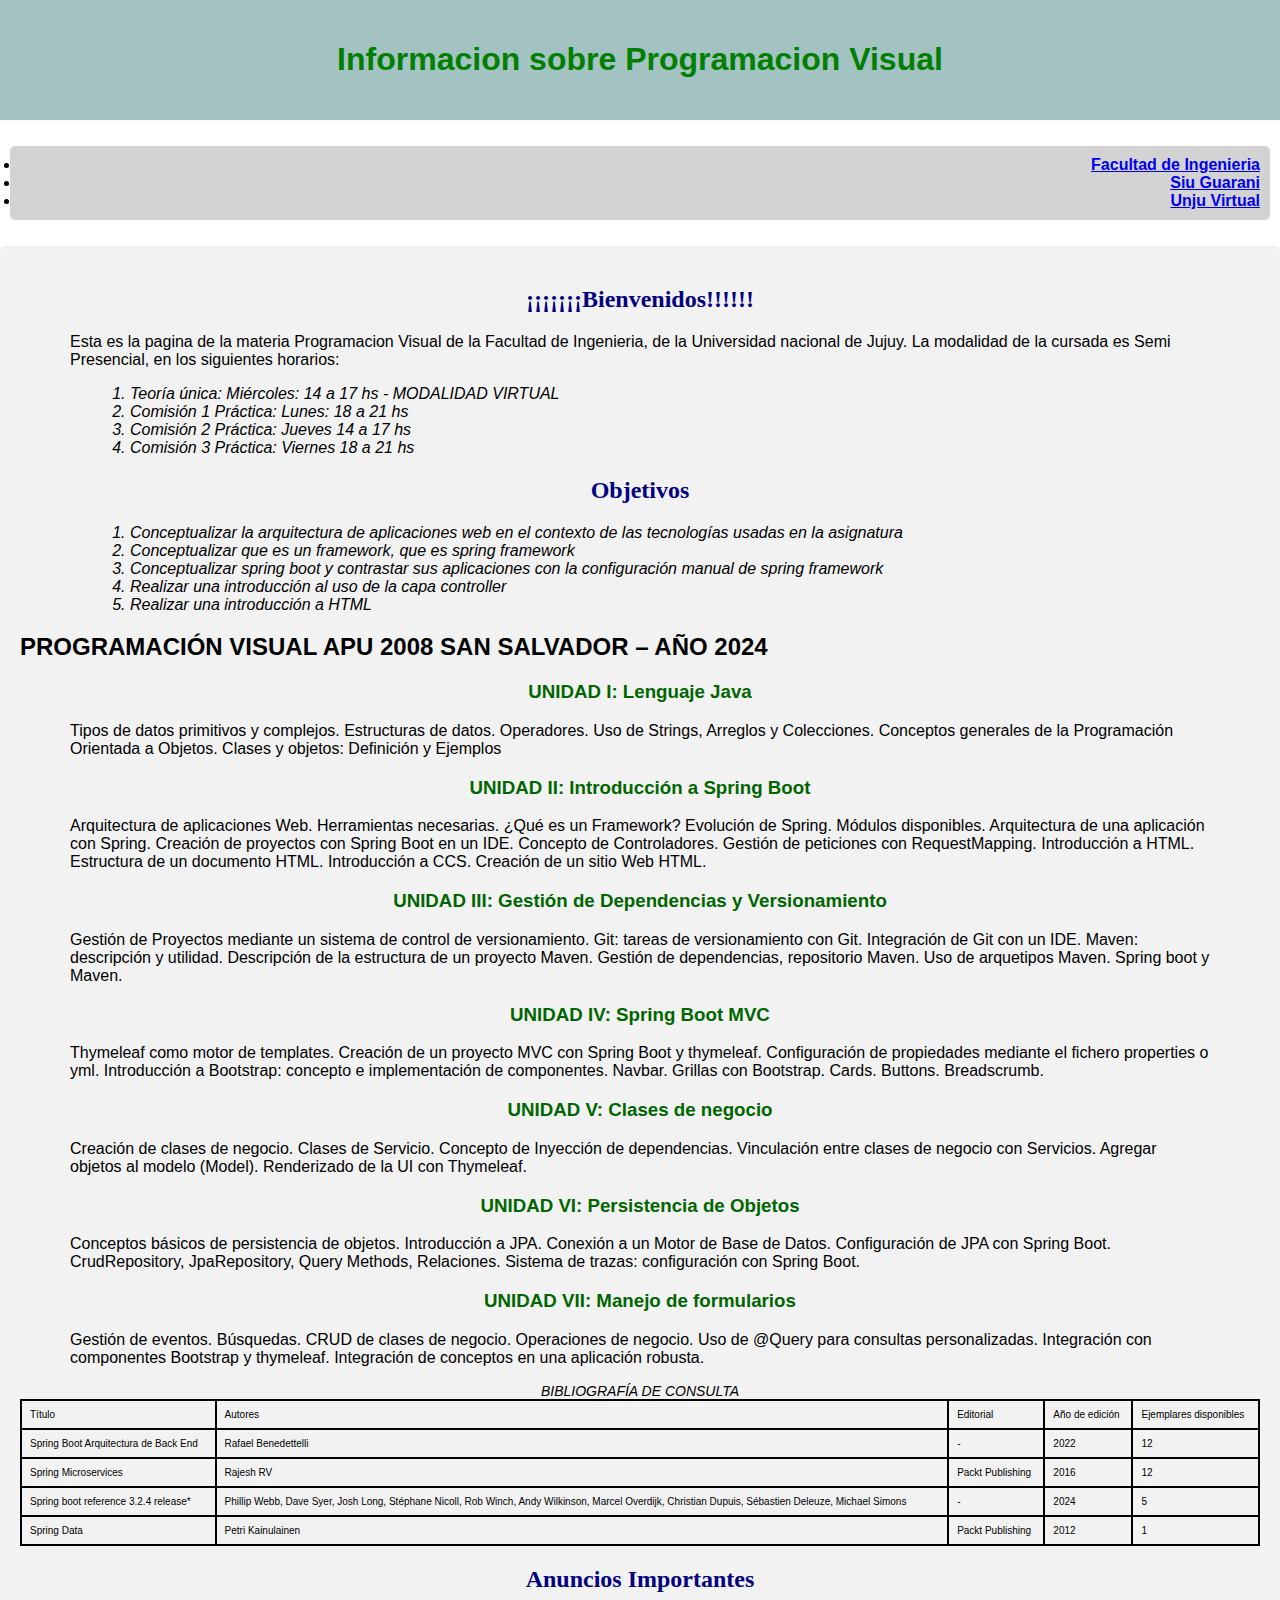
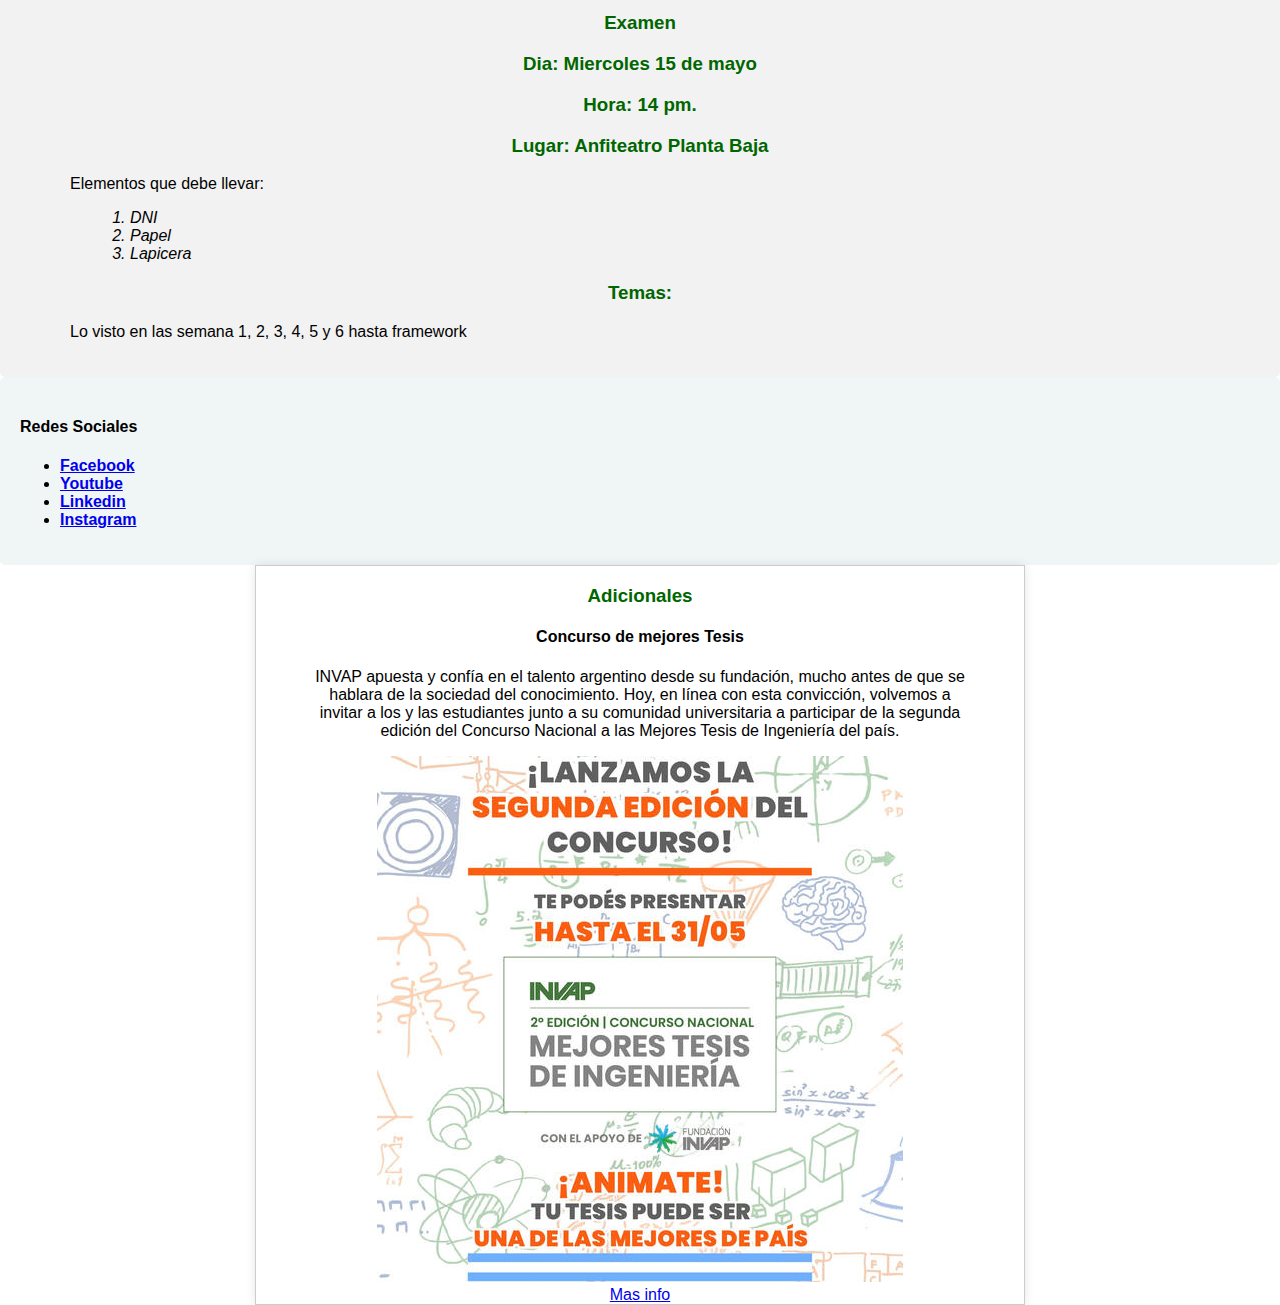
<file: tp3_MoralesValerianoPablo/src/main/resources/templates/index.html>
<!DOCTYPE html>
<html lang="es">
	<head>
		<meta charset="UTF-8">
		<title>Informacion sobre PV</title>
		<link rel= "stylesheet" href="../static/css/estilos.css">
	</head>
	
	<body>
		<header id="encabezado">
			<h1>Informacion sobre Programacion Visual</h1>
		</header>
		
		<nav class="menu">
			<ul class="link">
				<li><a class="enlace" href="https://virtual.unju.edu.ar/">Facultad de Ingenieria</a></li>
				<li><a class="enlace" href="https://alumnos.unju.edu.ar/unju/inicio_alumno">Siu Guarani</a></li>
				<li><a class="enlace" href="https://virtual.unju.edu.ar/">Unju Virtual</a></li>
			</ul>
		</nav>
		
		<main class="principal">
		<section id="Bienvenida">
			<h2 class="titulo2">¡¡¡¡¡¡¡Bienvenidos!!!!!!</h2>
			<p class="parrafo">Esta es la pagina de la materia Programacion Visual de la Facultad de Ingenieria, de la Universidad
			nacional de Jujuy. La modalidad de la cursada es Semi Presencial, en los siguientes horarios:</p>
			<ol class="lista">
				<li>Teoría única: Miércoles: 14 a 17 hs - MODALIDAD VIRTUAL </li>
				<li>Comisión 1 Práctica: Lunes: 18 a 21 hs </li>
				<li>Comisión 2 Práctica: Jueves 14 a 17 hs</li>
				<li>Comisión 3 Práctica: Viernes 18 a 21 hs </li>
			</ol>
			<h2 class="titulo2">Objetivos</h2>
			<ol class="lista">
				<li>Conceptualizar la arquitectura de aplicaciones web en el contexto de las tecnologías usadas en la asignatura </li>
				<li>Conceptualizar que es un framework, que es spring framework</li>
				<li>Conceptualizar spring boot y contrastar sus aplicaciones con la configuración manual de spring framework</li>
				<li>Realizar una introducción al uso de la capa controller</li>
				<li>Realizar una introducción a HTML</li>
			</ol>
			
			
			 
			
			
		</section>
		
		<section id="Cuerpo"></section>
		<h2>PROGRAMACIÓN VISUAL APU 2008 SAN SALVADOR – AÑO 2024</h2>
		<h3 class="titulo3">UNIDAD I: Lenguaje Java</h3>
		<p class="parrafo">Tipos de datos primitivos y complejos. Estructuras de datos. Operadores. Uso de Strings, Arreglos y
Colecciones. Conceptos generales de la Programación Orientada a Objetos. Clases y objetos: Definición y
Ejemplos</p>
		<h3 class="titulo3">UNIDAD II: Introducción a Spring Boot</h3>
		<p class="parrafo">Arquitectura de aplicaciones Web. Herramientas necesarias. ¿Qué es un Framework? Evolución de Spring.
Módulos disponibles. Arquitectura de una aplicación con Spring. Creación de proyectos con Spring Boot en
un IDE. Concepto de Controladores. Gestión de peticiones con RequestMapping. Introducción a HTML.
Estructura de un documento HTML. Introducción a CCS. Creación de un sitio Web HTML.</p>
		<h3 class="titulo3">UNIDAD III: Gestión de Dependencias y Versionamiento</h3>
		<p class="parrafo">Gestión de Proyectos mediante un sistema de control de versionamiento. Git: tareas de versionamiento con
Git. Integración de Git con un IDE.
Maven: descripción y utilidad. Descripción de la estructura de un proyecto Maven. Gestión de dependencias,
repositorio Maven. Uso de arquetipos Maven. Spring boot y Maven.</p>
		<h3 class="titulo3">UNIDAD IV: Spring Boot MVC</h3>
		<p class="parrafo">Thymeleaf como motor de templates. Creación de un proyecto MVC con Spring Boot y thymeleaf.
Configuración de propiedades mediante el fichero properties o yml. Introducción a Bootstrap: concepto e
implementación de componentes. Navbar. Grillas con Bootstrap. Cards. Buttons. Breadscrumb.</p>
		<h3 class="titulo3">UNIDAD V: Clases de negocio</h3>
		<p class="parrafo">Creación de clases de negocio. Clases de Servicio. Concepto de Inyección de dependencias. Vinculación entre
clases de negocio con Servicios. Agregar objetos al modelo (Model). Renderizado de la UI con Thymeleaf.</p>
		<h3 class="titulo3">UNIDAD VI: Persistencia de Objetos</h3>
		<p class="parrafo">Conceptos básicos de persistencia de objetos. Introducción a JPA. Conexión a un Motor de Base de Datos.
Configuración de JPA con Spring Boot. CrudRepository, JpaRepository, Query Methods, Relaciones. Sistema
de trazas: configuración con Spring Boot.</p>
		<h3 class="titulo3">UNIDAD VII: Manejo de formularios</h3>
		<p class="parrafo">Gestión de eventos. Búsquedas. CRUD de clases de negocio. Operaciones de negocio. Uso de @Query para
consultas personalizadas. Integración con componentes Bootstrap y thymeleaf. Integración de conceptos en
una aplicación robusta.</p>


		<table class="tabla" border="1">
		    <caption class="titulo">BIBLIOGRAFÍA DE CONSULTA</caption>
		    <tbody>
		        <!-- Primera fila -->
		        <tr>
		            <td class="txt">Título</td>
		            <td class="txt">Autores</td>
		            <td class="txt">Editorial</td>
		            <td class="txt">Año de edición</td>
		            <td class="txt">Ejemplares disponibles</td>
		        </tr>
		        <!-- Segunda fila -->
		        <tr>
		            <td class="txt">Spring Boot Arquitectura de Back End</td>
		            <td class="txt">Rafael Benedettelli</td>
		            <td class="txt">-</td>
		            <td class="txt">2022</td>
		            <td class="txt">12</td>
		        </tr>
		        <!-- Tercera fila -->
		        <tr>
		            <td class="txt">Spring Microservices</td>
		            <td class="txt">Rajesh RV</td>
		            <td class="txt">Packt Publishing</td>
		            <td class="txt">2016</td>
		            <td class="txt">12</td>
		        </tr>
		        <!-- Cuarta fila -->
		        <tr>
		            <td class="txt">Spring boot reference 3.2.4 release*</td>
		            <td class="txt">Phillip Webb, Dave Syer, Josh Long, Stéphane Nicoll, Rob Winch, Andy Wilkinson, Marcel
Overdijk, Christian Dupuis, Sébastien Deleuze, Michael Simons</td>
		            <td class="txt">-</td>
		            <td class="txt">2024</td>
		            <td class="txt">5</td>
		        </tr>
		        <!-- Quinta fila -->
		        <tr>
		            <td class="txt">Spring Data</td>
		            <td class="txt">Petri Kainulainen</td>
		            <td class="txt">Packt Publishing</td>
		            <td class="txt">2012</td>
		            <td class="txt">1</td>
		        </tr>
		    </tbody>
		</table>





		<section id="Despedida">
			<h2 class="titulo2">Anuncios Importantes</h2>
			<h3 class="titulo3">Examen</h3>
			<h3 class="titulo3">Dia: Miercoles 15 de mayo </h3>
			<h3 class="titulo3">Hora: 14 pm.</h3>
			<h3 class="titulo3">Lugar: Anfiteatro Planta Baja</h3>
			
			<p class="parrafo">Elementos que debe llevar:</p>
			<ol class="lista">
				<li>DNI </li>
				<li>Papel </li>
				<li>Lapicera</li>
			</ol>
			<h3 class="titulo3">Temas:</h3>
			<p class="parrafo">Lo visto en las semana 1, 2, 3, 4, 5 y 6 hasta framework</p>
			
		</section>
		
		</main>
		<footer id="pie">
		<h4>Redes Sociales</h4>
			
    		<ul class="redes">
    		
				<li><a class="enlace" href="https://www.facebook.com/fiunju/">Facebook</a></li>
				<li><a class="enlace" href="https://www.youtube.com/channel/UCgS9XJlKKSYI1oJ4lIOo77A">Youtube</a></li>
				<li><a class="enlace" href="https://www.linkedin.com/school/facultad-de-ingenieria-unju">Linkedin</a></li>
				<li><a class="enlace" href="https://www.instagram.com/fiunju/">Instagram</a></li>
			
			</ul>
    	
    	
		</footer>
		<aside class="final">
			<h3 class="titulo3">Adicionales</h3>
			<h4>Concurso de mejores Tesis</h4>
			<p class="parrafo">INVAP apuesta y confía en el talento argentino desde su fundación, mucho antes de que se hablara de la sociedad del conocimiento. Hoy, en línea con esta convicción, volvemos a invitar a los y las estudiantes junto a su comunidad universitaria a participar de la segunda edición del Concurso Nacional a las Mejores Tesis de Ingeniería del país.</p>
			
			<img alt="imagen no disponible" src="../static/images/mejores-tesis-concurso.jpg"><br>
			<a href="https://www.invap.com.ar/concursotesis/">Mas info</a>
		</aside>
		
	</body>
</html>
</file>
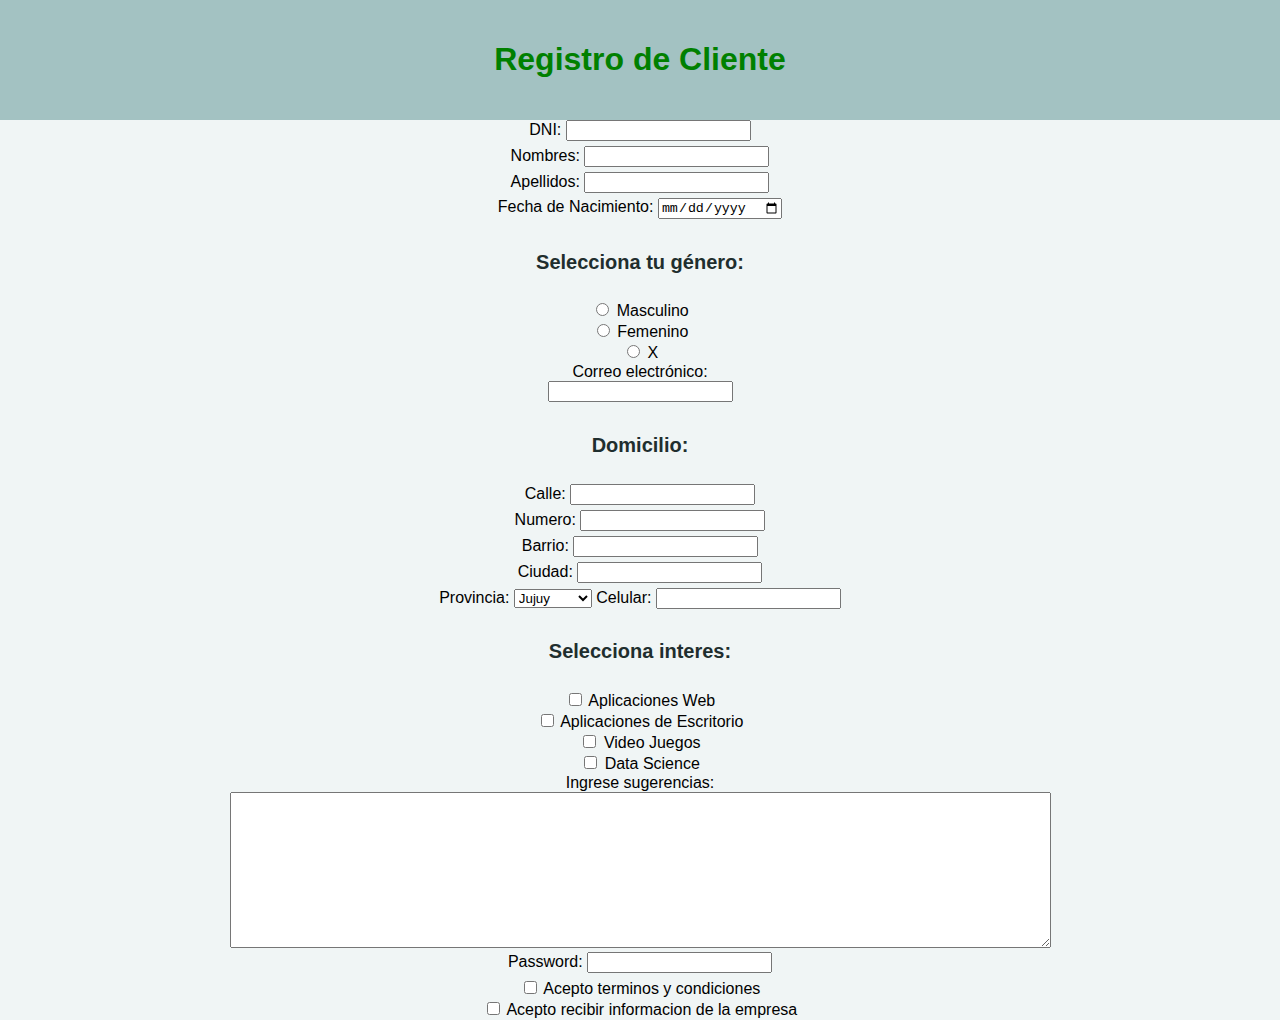
<file: tp3_MoralesValerianoPablo/src/main/resources/templates/form-cliente.html>
<!DOCTYPE html>
<html lang="es">
<head>
	<meta charset="UTF-8">
	<title>Formulario de cliente</title>
	<link rel= "stylesheet" href="../static/css/estilos.css">
</head> 

<body>
	<header id="encabezado">
		<h1>Registro de Cliente</h1>
	</header>

	<form id="formulario" action="#" method="post" >
	
		<label for="dni">DNI:</label>
		<input class="etiqueta" type="number" id="dni" name="dni" required="required" ><br>
		
		<label for="apellidos">Nombres:</label>
		<input class="etiqueta" type="text" id="apellidos" name="apellidos" required><br>
		
		<label for="nombres">Apellidos:</label>
		<input class="etiqueta" type="text" id="nombres" name="nombres" required><br>
		
		<label for="fechaNacimiento">Fecha de Nacimiento:</label>
		<input class="etiqueta" type="date" id="fechaNacimiento" name="fechaNacimiento" required><br>
		
		<h4 class="titulo4">Selecciona tu género:</h4>
		<input class="etiqueta" type="radio" id="masculino" name="genero" value="masculino">
		<label for="masculino">Masculino</label><br>
		
		<input class="etiqueta" type="radio" id="femenino" name="genero" value="femenino">
		<label for="femenino">Femenino</label><br>
		
		<input class="etiqueta" type="radio" id="x" name="genero" value="otro">
		<label for="x">X</label><br>
			
		<label for="email">Correo electrónico:</label><br>
		<input class="etiqueta" type="email" id="email" name="email" required><br>
		
		<h4 class="titulo4">Domicilio:</h4>
		<label for="calle">Calle:</label>
		<input class="etiqueta" type="text" id="calle" name="calle" required><br>
		
		<label for="numeroPuerta">Numero:</label>
		<input class="etiqueta" type="number" id="numeroPuerta" name="numeroPuerta" required="required"><br>
		
		<label for="barrio">Barrio:</label>
		<input class="etiqueta" type="text" id="barrio" name="barrio" required><br>
		
		<label for="ciudad">Ciudad:</label>
		<input class="etiqueta" type="text" id="ciudad" name="ciudad" required><br>
		
		<label for="provincia">Provincia:</label>
		<select id="provincia" name="provincia" required>
			<option value="JUJUY">Jujuy</option>
			<option value="SALTA">Salta</option>
			<option value="TUCUMAN">Tucuman</option>
		</select>
		
		<label for="celular">Celular:</label>
		<input class="etiqueta" type="number" id="celular" name="celular" required><br>
		
		<h4 class="titulo4">Selecciona interes:</h4>
		<input class="etiqueta" type="checkbox" id="aplicacionesWeb" name="categoria" value="aplicacionesWeb">
		<label for="aplicacionesWeb">Aplicaciones Web</label><br>
		
		<input class="etiqueta" type="checkbox" id="aplicacionesEscritorio" name="categoria" value="aplicacionesEscritorio">
		<label for="aplicacionesEscritorio">Aplicaciones de Escritorio</label><br>
		
		<input class="etiqueta" type="checkbox" id="videoJuegos" name="categoria" value="videoJuegos">
		<label for="videoJuegos">Video Juegos</label><br>
		
		<input class="etiqueta" type="checkbox" id="dataScience" name="categoria" value="dataScience">
		<label for="dataScience">Data Science</label><br>		
		
		<label for="sugerencias">Ingrese sugerencias:</label><br>
		<textarea id="sugerencias" name="sugerencias" rows="10" cols="100"></textarea><br>		
		
		<label for="password">Password:</label>
		<input class="etiqueta" type="text" id="password" name="password" required><br>
		
		<input class="etiqueta" type="checkbox" id="terminos" name="terminos" value="terminos" required>
		<label for="terminos">Acepto terminos y condiciones</label><br>
		
		<input class="etiqueta" type="checkbox" id="info" name="info" value="info">
		<label for="info">Acepto recibir informacion de la empresa</label><br>
		
	</form>

</body>
</html>
</file>
<file: tp3_MoralesValerianoPablo/src/main/resources/static/css/estilos.css>
@charset "UTF-8";

body{
	font-family: Arial,sans-serif;
	margin: 0;
	padding: 0;
}
/*
( # ) = id
( . ) = clase
*/
#encabezado{
	background-color: e6ffe6;
	color:	 #008000;
	padding: 20px;
	text-align: center;
	background-color: #a3c2c2;
}

.menu{
	text-align: right;
	padding: 10px;
}

.link{
	    background-color: #d3d3d3; 
    color: #000000; 
    padding: 10px; 
    border-radius: 5px; 
}

.principal {
    background-color: #f2f2f2; 
    padding: 20px; 
    border-radius: 5px; 
}

.enlace{
	font-family: "Calibri", sans-serif; 
    font-weight: bold;
}

.titulo2{
    font-family: 'Times New Roman', Times, serif; 
    text-align: center; 
    color: navy; /* Color azul oscuro */
}
	
.titulo3{
    font-family: Calibri, sans-serif;
    text-align: center; 
    color: #006600; 
}	

.parrafo{
	margin-left: 50px; 
    margin-right: 50px; 
    font-family: Calibri, sans-serif;
}	

.lista{
    font-family: Calibri, sans-serif; 
    font-style: italic; 
    margin-left: 70px;	
}

.tabla {
    border-collapse: collapse; 
    width: 100%; 
}
.txt {
    border: 2px solid black; 
    padding: 8px; 
    text-align: left; 
    font-size: 10px;
}

.titulo{
	font-family: Calibri, sans-serif; 
    font-style: italic; 
    font-size: 14px;
}

#pie{
	background-color: #f0f5f5; 
    padding: 20px; 
    border-radius: 5px; /* Añade bordes redondeados */
}
.final {
    width: 60%; 
    margin: 0 auto; /* Centra el elemento horizontalmente */
    text-align: center; /* Opcional: centra el texto dentro del elemento */
    border: 1px solid #ccc; /* Opcional: añade un borde para mejorar la apariencia */
    box-shadow: 0 0 10px rgba(0, 0, 0, 0.1); /* Opcional: añade una sombra para mejorar la apariencia */
}

#formulario{
	background-color: #f0f5f5;
	text-align: center;
}
.titulo4{
	font-family: Calibri, sans-serif;
	font-size: 20px;
    text-align: center; 
    color: #1f2e2e; 
}

.etiqueta{
	 margin-bottom: 5px;
}
</file>
